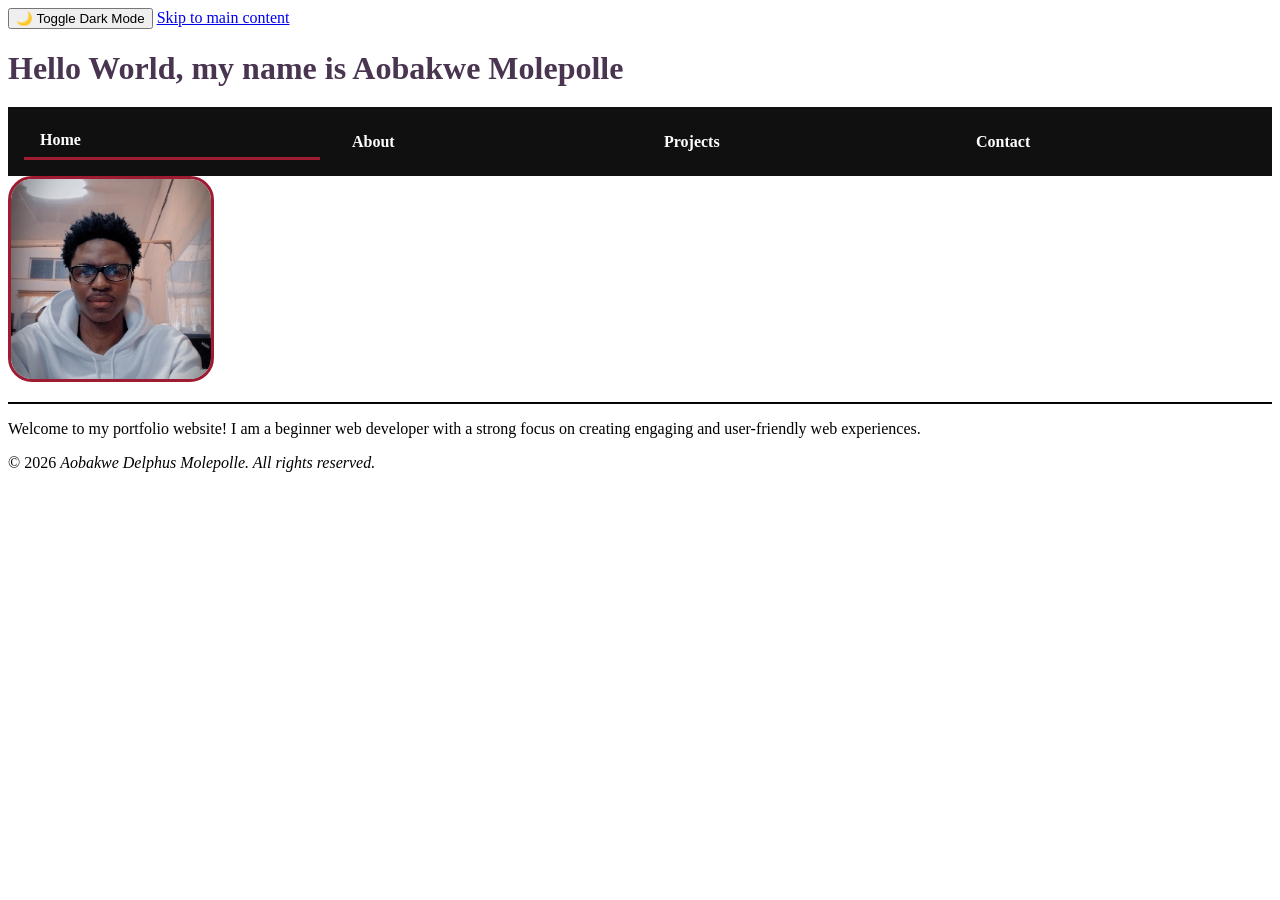
<file: index.html>
<!DOCTYPE html>
<html lang="en">
<head>
    <meta charset="UTF-8">
    <meta name="viewport" content="width=device-width, initial-scale=1.0">
    <title>Aobakwe Delphus Molepolle | Web Developer Portfolio</title>
    <link rel="stylesheet" href="style.css">
    <link rel="icon" type="image/png" href="favicon.png">
</head>
<body>
    <header>
      <button id="darkModeToggle">🌙 Toggle Dark Mode</button>
      <a href="#main" class="skip-link">Skip to main content</a>
      <h1 class="head">Hello World, my name is Aobakwe Molepolle</h1>
    </header>
    <main id="main">
    <nav class="navbar" aria-label="Main navigation">
        <a href="index.html" class="nav-link active">Home</a>
        <a href="about.html" class="nav-link">About</a>
        <a href="projects.html" class="nav-link">Projects</a>
        <a href="contacts.html" class="nav-link">Contact</a>
        </nav>
            <img class="portrait" src="praise.png" alt="Portrait of Aobakwe Delphus Molepolle smiling at a desk">
            <hr class="divider"> 
            <p>Welcome to my portfolio website! I am a beginner web developer with a strong focus on creating engaging and user-friendly web experiences.</p>
      <p id="formMessage" role="status"></p>
</main>
    <footer> <p>&copy; 2026 <em>Aobakwe Delphus Molepolle. All rights reserved.</em></p> </footer>
    <script src="script.js"></script>
</body>
</html>
</file>
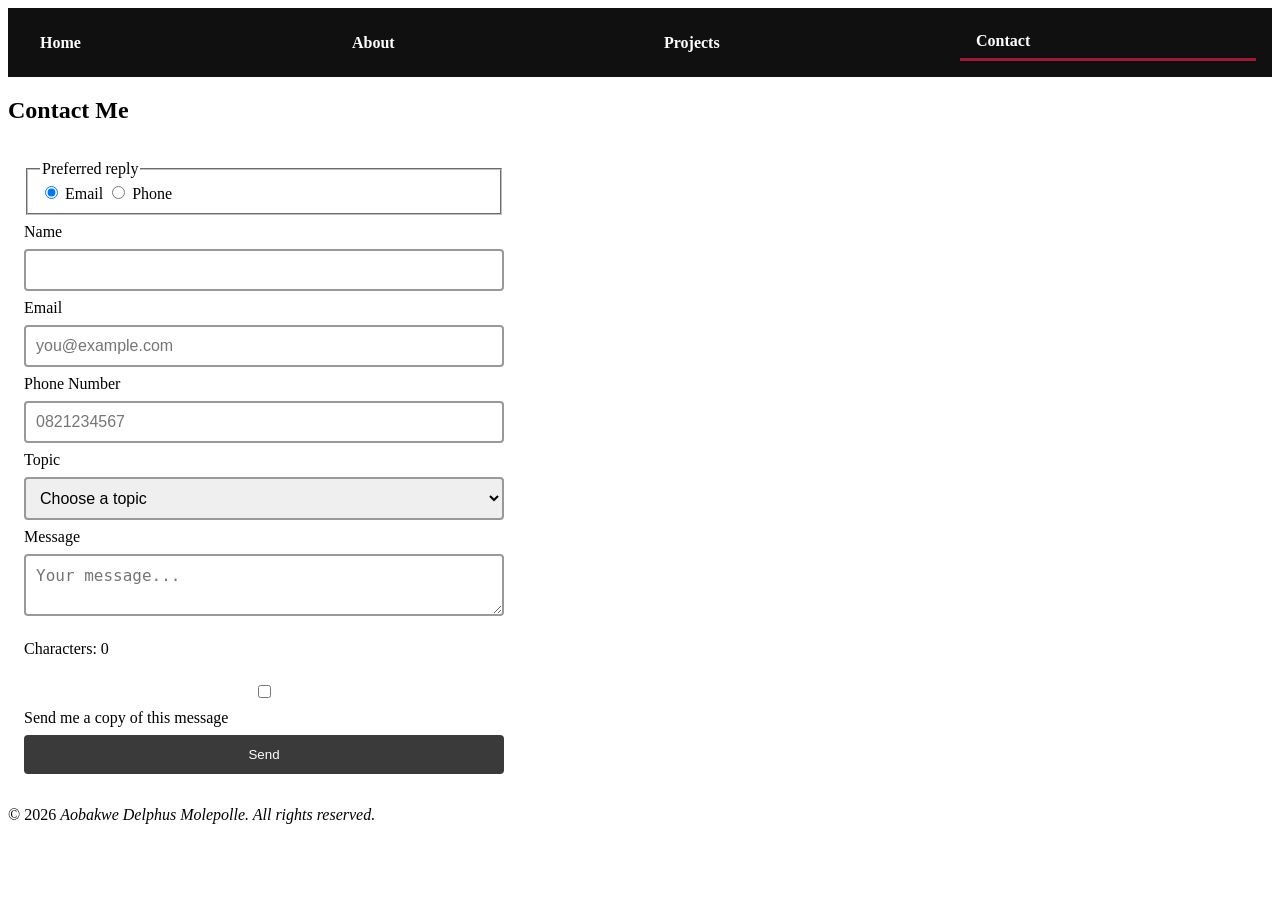
<file: contacts.html>
<!DOCTYPE html>
<html lang="en">
<head>
    <meta charset="UTF-8">
    <meta name="viewport" content="width=device-width, initial-scale=1.0">
    <title>Contact</title>
    <link rel="stylesheet" href="style.css">
</head>
<body>
    <header>
        <nav class="navbar">
            <a href="index.html" class="nav-link">Home</a>
            <a href="about.html" class="nav-link">About</a>
            <a href="projects.html" class="nav-link">Projects</a>
            <a href="contacts.html" class="nav-link active">Contact</a>
        </nav>
    </header>

    <main>
        <section id="contact">
            <h1>Contact Me</h1>

            <form id="contactForm">
                <fieldset>
                    <legend>Preferred reply</legend>

                    <input type="radio" id="replyEmail" name="reply" value="email" checked>
                    <label for="replyEmail">Email</label>

                    <input type="radio" id="replyPhone" name="reply" value="phone">
                    <label for="replyPhone">Phone</label>
                </fieldset>

                <label for="name">Name</label>
                <input type="text" id="name" name="name" required minlength="2">

                <label for="email">Email</label>
                <input type="email" id="email" name="email" required placeholder="you@example.com">

                <label for="phone">Phone Number</label>
                <input type="tel" id="phone" name="phone" pattern="[0-9-]+" placeholder="0821234567" required>

                <label for="topic">Topic</label>
                <select id="topic" name="topic" required>
                    <option value="">Choose a topic</option>
                    <option value="general">General question</option>
                    <option value="project">Project idea</option>
                    <option value="feedback">Feedback</option>
                </select>

                <label for="message">Message</label>
                <textarea id="message" name="message" placeholder="Your message..." required></textarea>
                <p id="charCounter" role="status">Characters: 0</p>

                <input type="checkbox" id="sendCopy" name="sendCopy">
                <label for="sendCopy">Send me a copy of this message</label>

                <button type="submit">Send</button>
            </form>
        </section>
    </main>

     <footer> <p>&copy; 2026 <em>Aobakwe Delphus Molepolle. All rights reserved.</em></p> </footer>

    <script src="script.js"></script>
</body>
</html>
</file>
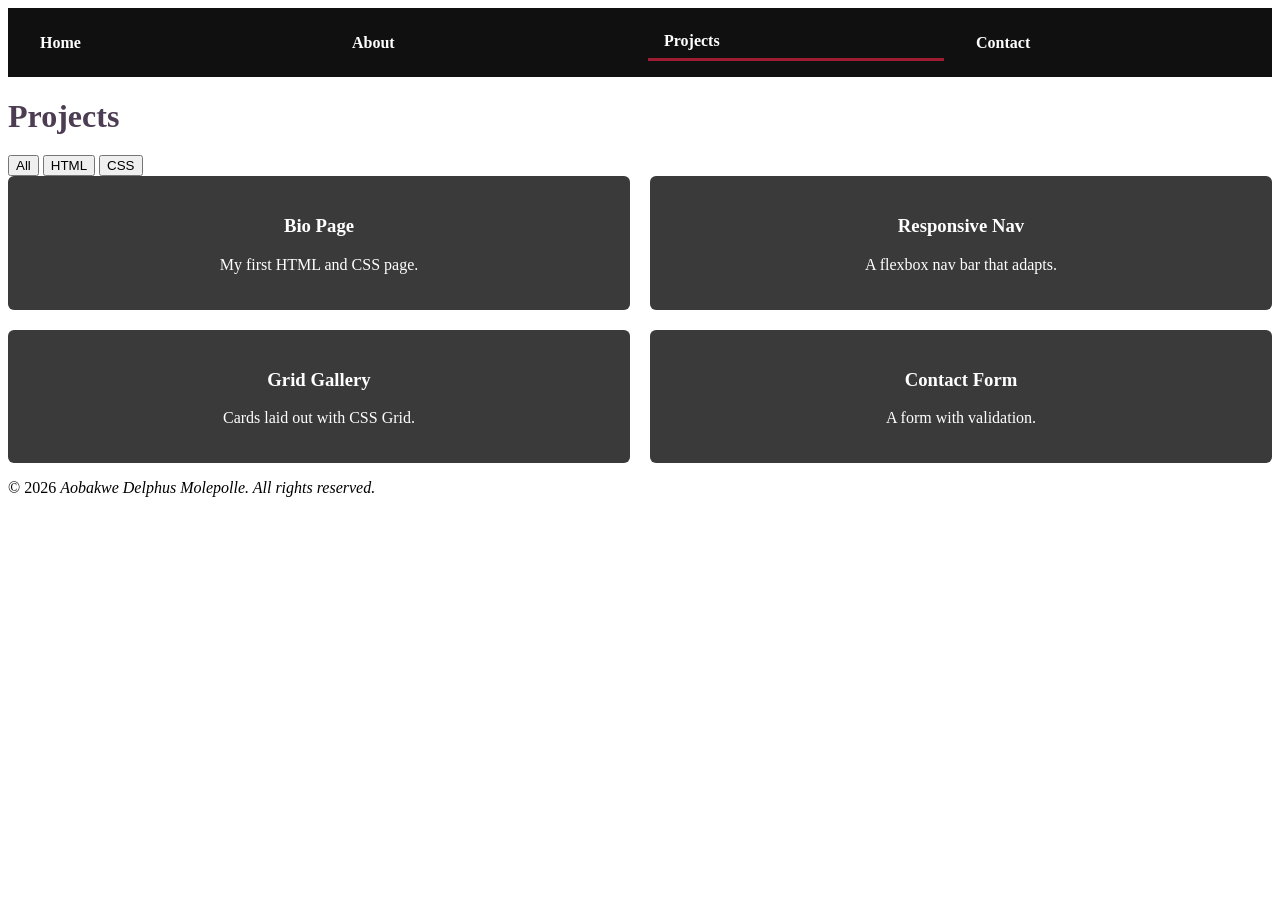
<file: projects.html>
<!DOCTYPE html>
<html lang="en">
<head>
    <meta charset="UTF-8">
    <meta name="viewport" content="width=device-width, initial-scale=1.0">
    <title>Projects</title>
    <link rel="stylesheet" href="style.css">
</head>
<body>
    <header>
        <nav class="navbar">
            <a href="index.html" class="nav-link">Home</a>
            <a href="about.html" class="nav-link">About</a>
            <a href="projects.html" class="nav-link active">Projects</a>
            <a href="contacts.html" class="nav-link">Contact</a>
        </nav>
    </header>

    <main>
        <h1 id="projects">Projects</h1>

        <div class="filter-buttons">
            <button type="button" onclick="filterProjects('All')">All</button>
            <button type="button" onclick="filterProjects('HTML')">HTML</button>
            <button type="button" onclick="filterProjects('CSS')">CSS</button>
        </div>

        <div class="projects-grid" id="projectsGrid"></div>
    </main>
       <footer> <p>&copy; 2026 <em>Aobakwe Delphus Molepolle. All rights reserved.</em></p> </footer>
    <script src="script.js"></script>
</body>
</html>
</file>
<file: style.css>
/* 1. Navigation & Global Base Styles*/
.navbar {
  display: flex;
  background-color: #111010;
  padding: 16px;
  justify-content: space-between;
  align-items: center;
  gap: 16px;
  position: sticky;
  top: 0;
}

.nav-link {
  color: #ffffff;
  text-decoration: none;
  font-weight: bold;
  padding: 8px 16px;
  width: 100%;
}

.nav-link:hover {
  background-color: #9E1B32;
  border-radius: 4px;
}

.active {
  border-bottom: 3px solid #9E1B32;
}

@media (max-width: 900px) {
  .navbar {
    flex-direction: column;
    align-items: flex-start;
    box-sizing: border-box;
    min-width: 100%;
  }
}

a:focus,
button:focus {
  outline: 3px solid #9E1B32;
  outline-offset: 2px;
}

@media (prefers-reduced-motion: reduce) {
  *,
  *::before,
  *::after {
    animation-duration: 0.01ms !important;
    animation-iteration-count: 1 !important;
    transition-duration: 0.01ms !important;
    scroll-behavior: auto !important;
  }
}

/*2. Home & About Page Styles*/
.head { 
  font-size: 2rem;
  margin-bottom: 20px;
  color: #493550;
}

.portrait {
  width: 200px;
  height: 200px;
  object-fit: cover;
  border-radius: 24px;
  border: 3px solid var(--accent, #9E1B32);
  background: var(--surface, transparent);
}

.profile {
  width: 250px;
  border-radius: 15%;
}

.divider {
  border: none;
  height: 2px;
  background-color: #050505;
  margin: 16px 0;
}

/*3. Projects Page & Grid Styles*/
#projects {
  color: #4c3d52;
  font-size: 2rem;
  margin-bottom: 20px;
}

.projects-grid {
  display: grid;
  grid-template-columns: 1fr 1fr;
  gap: 20px;
  grid-template-areas:
    "card1 card2"
    "card3 card4";
}

.project-card {
  background-color: #3a3a3a;
  color: #ffffff;
  padding: 20px;
  border-radius: 6px;
  text-align: center;
  transition: transform 0.3s ease-in-out;
}

.project-card:hover {
  transform: scale(1.03);
}

.project-card1 { 
  grid-area: card1; 
  background-color: #262020;
  color: #d4d4d4; 
}

.project-card2 { 
  grid-area: card2; 
  background-color: #332c2c;
  color: #d4d4d4; 
}

.project-card3 { 
  grid-area: card3; 
  background-color: #2c332c;
  color: #d4d4d4; 
}

.project-card4 {
  grid-area: card4; 
  background-color: #2c2c33;
  color: #d4d4d4;
}

/*4. Contact Page & Form Styles */
#contactForm {
  display: flex;
  flex-direction: column;
  gap: 8px;
  max-width: 480px;
  padding: 16px;
}
 
#contactForm input,
#contactForm select,
#contactForm textarea {
  padding: 10px;
  border: 2px solid #999999;
  border-radius: 4px;
  font-size: 1rem;
}
 
#contactForm input:focus,
#contactForm textarea:focus {
  outline: none;
  border-color: #9E1B32;
}
 
#contactForm button {
  background-color: #3a3a3a;
  color: #ffffff;
  padding: 12px;
  border: none;
  border-radius: 4px;
  cursor: pointer;
}
 
#contactForm button:hover {
  background-color: #9E1B32;
}

/*5. Universal Dark Mode Styles */
body.dark {
  background-color: #121212 !important;
  color: #f1f1f1 !important;
}

body.dark .head,
body.dark #projects {
  color: #d1a1ff !important;
}

body.dark h1,
body.dark h2,
body.dark h3,
body.dark p,
body.dark label,
body.dark legend,
body.dark em {
  color: #f1f1f1 !important;
}

body.dark .divider {
  background-color: #444444 !important;
}

body.dark .project-card,
body.dark fieldset,
body.dark form {
  background-color: #1e1e1e !important;
  border-color: #333333 !important;
}

body.dark input,
body.dark select,
body.dark textarea {
  background-color: #3d1616 !important;
  color: #f1f1f1 !important;
  border-color: #444444 !important;
}

.checkbox-row {
  display: inline-flex;
  align-items: center;
  gap: 8px;
}

.checkbox-row input[type="checkbox"] {
  width: auto;
  margin: 0;
}
</file>
